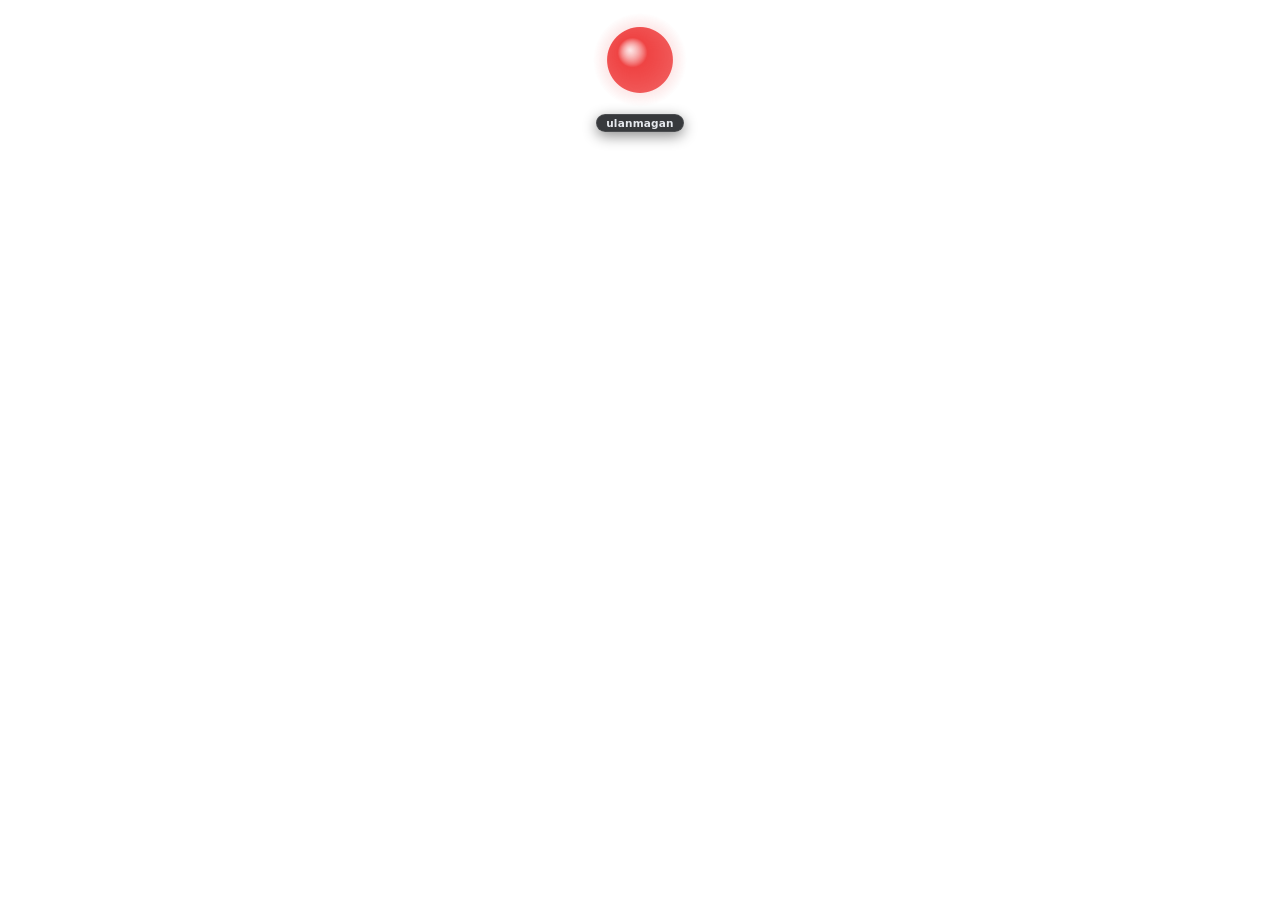
<file: ui/orb.html>
<!DOCTYPE html>
<html lang="uz">
<head>
<meta charset="utf-8">
<title>Nexus orb</title>
<style>
  /* Orb sahifasi shaffof NSPanel ichida ko'rsatiladi — fon yo'q, faqat shar va yorliq. */
  html, body { margin:0; padding:0; background:transparent; overflow:hidden;
               width:100%; height:100%; -webkit-user-select:none; user-select:none; cursor:default; }
  body { font-family:-apple-system, BlinkMacSystemFont, "SF Pro Text", system-ui, sans-serif;
         display:flex; flex-direction:column; align-items:center; justify-content:flex-start; }
  canvas { display:block; width:120px; height:120px; }
  #label {
    margin-top:-6px; padding:2px 9px; border-radius:999px; font-size:10.5px; font-weight:600;
    letter-spacing:.02em; color:#e6e9ee; background:rgba(12,14,18,.82);
    border:1px solid rgba(255,255,255,.10); box-shadow:0 4px 14px rgba(0,0,0,.45);
    white-space:nowrap; transition:opacity .25s, background .25s;
  }
  #label.hidden { opacity:0; }
</style>
</head>
<body>
<canvas id="orb" width="240" height="240"></canvas>
<div id="label">ulanmoqda…</div>
<script>
(() => {
  "use strict";
  // Holat → rang / yorliq (nexus/desktop.py bilan bir xil bo'lishi kerak)
  const COLORS = {
    idle: "#6b7280", listening: "#22c55e", processing: "#f59e0b", tool_executing: "#34d399",
    speaking: "#06b6d4", dictating: "#a855f7", awaiting_confirmation: "#f59e0b",
    disconnected: "#ef4444", connecting: "#6b7280",
  };
  const LABELS = {
    idle: "kutmoqda", listening: "tinglayapti", processing: "o'ylayapti", tool_executing: "bajaryapti",
    speaking: "gapiryapti", dictating: "yozib turibman", awaiting_confirmation: "tasdiq kutilmoqda",
    disconnected: "ulanmagan", connecting: "ulanmoqda…",
  };
  const SPEED = { idle: .05, listening: .05, processing: .18, tool_executing: .14, speaking: .12,
                  dictating: .09, awaiting_confirmation: .22, disconnected: .04, connecting: .06 };

  const S = { state: "idle", gemini: "disconnected", wsOpen: false, muted: false, level: 0,
              levelAt: 0, phase: 0, ws: null, retry: 0, confirm: null };

  const cv = document.getElementById("orb");
  const ctx = cv.getContext("2d");
  const label = document.getElementById("label");
  const DPR = 2, D = 120;

  function effective() {
    if (!S.wsOpen) return "disconnected";
    if (S.gemini !== "connected") return "connecting";
    if (S.confirm) return "awaiting_confirmation";
    return S.state in COLORS ? S.state : "idle";
  }
  function hex(c, a) {
    const n = parseInt(c.slice(1), 16);
    return `rgba(${(n >> 16) & 255},${(n >> 8) & 255},${n & 255},${a})`;
  }
  function amplitude(st, breathe) {
    // 0..1 — shar hozir qanchalik "shishgan". Mikrofon/ovoz darajasi ustunlik qiladi.
    const fresh = performance.now() - S.levelAt < 400 ? S.level : 0;
    if (st === "listening" || st === "dictating") return Math.max(breathe * .35, Math.min(1, fresh * 4));
    if (st === "speaking") return Math.max(breathe * .25, Math.min(1, fresh * 4));
    if (st === "processing" || st === "tool_executing" || st === "awaiting_confirmation") return breathe;
    return breathe * .4;
  }

  function draw() {
    const st = effective();
    S.phase = (S.phase + (SPEED[st] || .05)) % (Math.PI * 2);
    const breathe = (Math.sin(S.phase) + 1) / 2;
    const amp = amplitude(st, breathe);
    const col = COLORS[st];
    const c = D / 2, base = D * .26;
    const radius = base * (1 + .18 * amp);
    const glow = radius + D * .20 * (.4 + .6 * amp);

    ctx.setTransform(DPR, 0, 0, DPR, 0, 0);
    ctx.clearRect(0, 0, D, D);

    // tashqi nur
    let g = ctx.createRadialGradient(c, c, 0, c, c, glow);
    g.addColorStop(0, hex(col, .43)); g.addColorStop(.55, hex(col, .18)); g.addColorStop(1, hex(col, 0));
    ctx.fillStyle = g; ctx.beginPath(); ctx.arc(c, c, glow, 0, Math.PI * 2); ctx.fill();

    // asosiy shar
    g = ctx.createRadialGradient(c - radius * .3, c - radius * .3, 0, c, c, radius * 1.8);
    g.addColorStop(0, "rgba(255,255,255,.55)"); g.addColorStop(.25, col); g.addColorStop(1, hex(col, .75));
    ctx.fillStyle = g; ctx.beginPath(); ctx.arc(c, c, radius, 0, Math.PI * 2); ctx.fill();

    // o'ylash/bajarish — aylanuvchi yoy ("band" ekanini bildiradi)
    if (st === "processing" || st === "tool_executing" || st === "connecting") {
      ctx.strokeStyle = "rgba(255,255,255,.8)"; ctx.lineWidth = 3; ctx.lineCap = "round";
      const a0 = S.phase * 2;
      ctx.beginPath(); ctx.arc(c, c, radius + 9, a0, a0 + 1.75); ctx.stroke();
    }
    // tasdiq kutilmoqda — pulsatsiya halqasi
    if (st === "awaiting_confirmation") {
      ctx.strokeStyle = hex(col, .35 + .55 * breathe); ctx.lineWidth = 2.5;
      ctx.beginPath(); ctx.arc(c, c, radius + 8 + 6 * breathe, 0, Math.PI * 2); ctx.stroke();
    }
    // mikrofon o'chirilgan — chiziq
    if (S.muted && S.wsOpen) {
      ctx.strokeStyle = "rgba(255,255,255,.86)"; ctx.lineWidth = 4; ctx.lineCap = "round";
      const r = radius * .8;
      ctx.beginPath(); ctx.moveTo(c - r, c + r); ctx.lineTo(c + r, c - r); ctx.stroke();
    }

    // Mute — chiziq allaqachon ko'rsatadi; yorliq qisqa qolsin (128px oynaga sig'sin)
    const txt = S.muted && S.wsOpen && st !== "disconnected" ? "mikrofon o'chiq" : (LABELS[st] || st);
    if (label.textContent !== txt) label.textContent = txt;
    requestAnimationFrame(draw);
  }

  // ── WebSocket ────────────────────────────────────────────────
  function connect() {
    let ws;
    try { ws = new WebSocket("ws://" + location.host + "/ws"); } catch (e) { return retry(); }
    S.ws = ws;
    ws.onopen = () => { S.wsOpen = true; S.retry = 0; };
    ws.onclose = () => { S.wsOpen = false; S.ws = null; retry(); };
    ws.onerror = () => { try { ws.close(); } catch (e) {} };
    ws.onmessage = (m) => { let ev; try { ev = JSON.parse(m.data); } catch (e) { return; } handle(ev); };
  }
  function retry() { const d = Math.min(8000, 500 * Math.pow(2, S.retry++)); setTimeout(connect, d); }
  function applySnapshot(snap) {
    if (!snap) return;
    if (snap.CONNECTION && snap.CONNECTION.gemini) S.gemini = snap.CONNECTION.gemini;
    if (snap.SETTINGS && "muted" in snap.SETTINGS) S.muted = !!snap.SETTINGS.muted;
  }
  function handle(ev) {
    const d = ev.data || {};
    switch (ev.type) {
      case "HELLO":
        if (d.state) S.state = d.state;
        applySnapshot(d.snapshot);
        S.confirm = d.pending_confirm || null;
        break;
      case "STATE_CHANGE": S.state = d.state || S.state; break;
      case "CONNECTION": if (d.gemini) S.gemini = d.gemini; break;
      case "SETTINGS": if ("muted" in d) S.muted = !!d.muted; break;
      case "AUDIO_LEVEL": S.level = Number(d.rms) || 0; S.levelAt = performance.now(); break;
      case "CONFIRM_REQUEST": S.confirm = d; break;
      case "CONFIRM_RESOLVED": if (!S.confirm || S.confirm.token === d.token) S.confirm = null; break;
    }
  }

  // Native qatlam (desktop.py) uchun: orb ustidagi bosishlar Python'da qayta ishlanadi,
  // lekin xohlasa evaluateJavaScript orqali shu funksiyani chaqirishi mumkin.
  window.nexusOrb = {
    send(cmd, extra) {
      if (!S.ws || S.ws.readyState !== WebSocket.OPEN) return false;
      S.ws.send(JSON.stringify(Object.assign({ cmd }, extra || {})));
      return true;
    },
    state: () => effective(),
  };

  connect();
  requestAnimationFrame(draw);
})();
</script>
</body>
</html>
</file>
